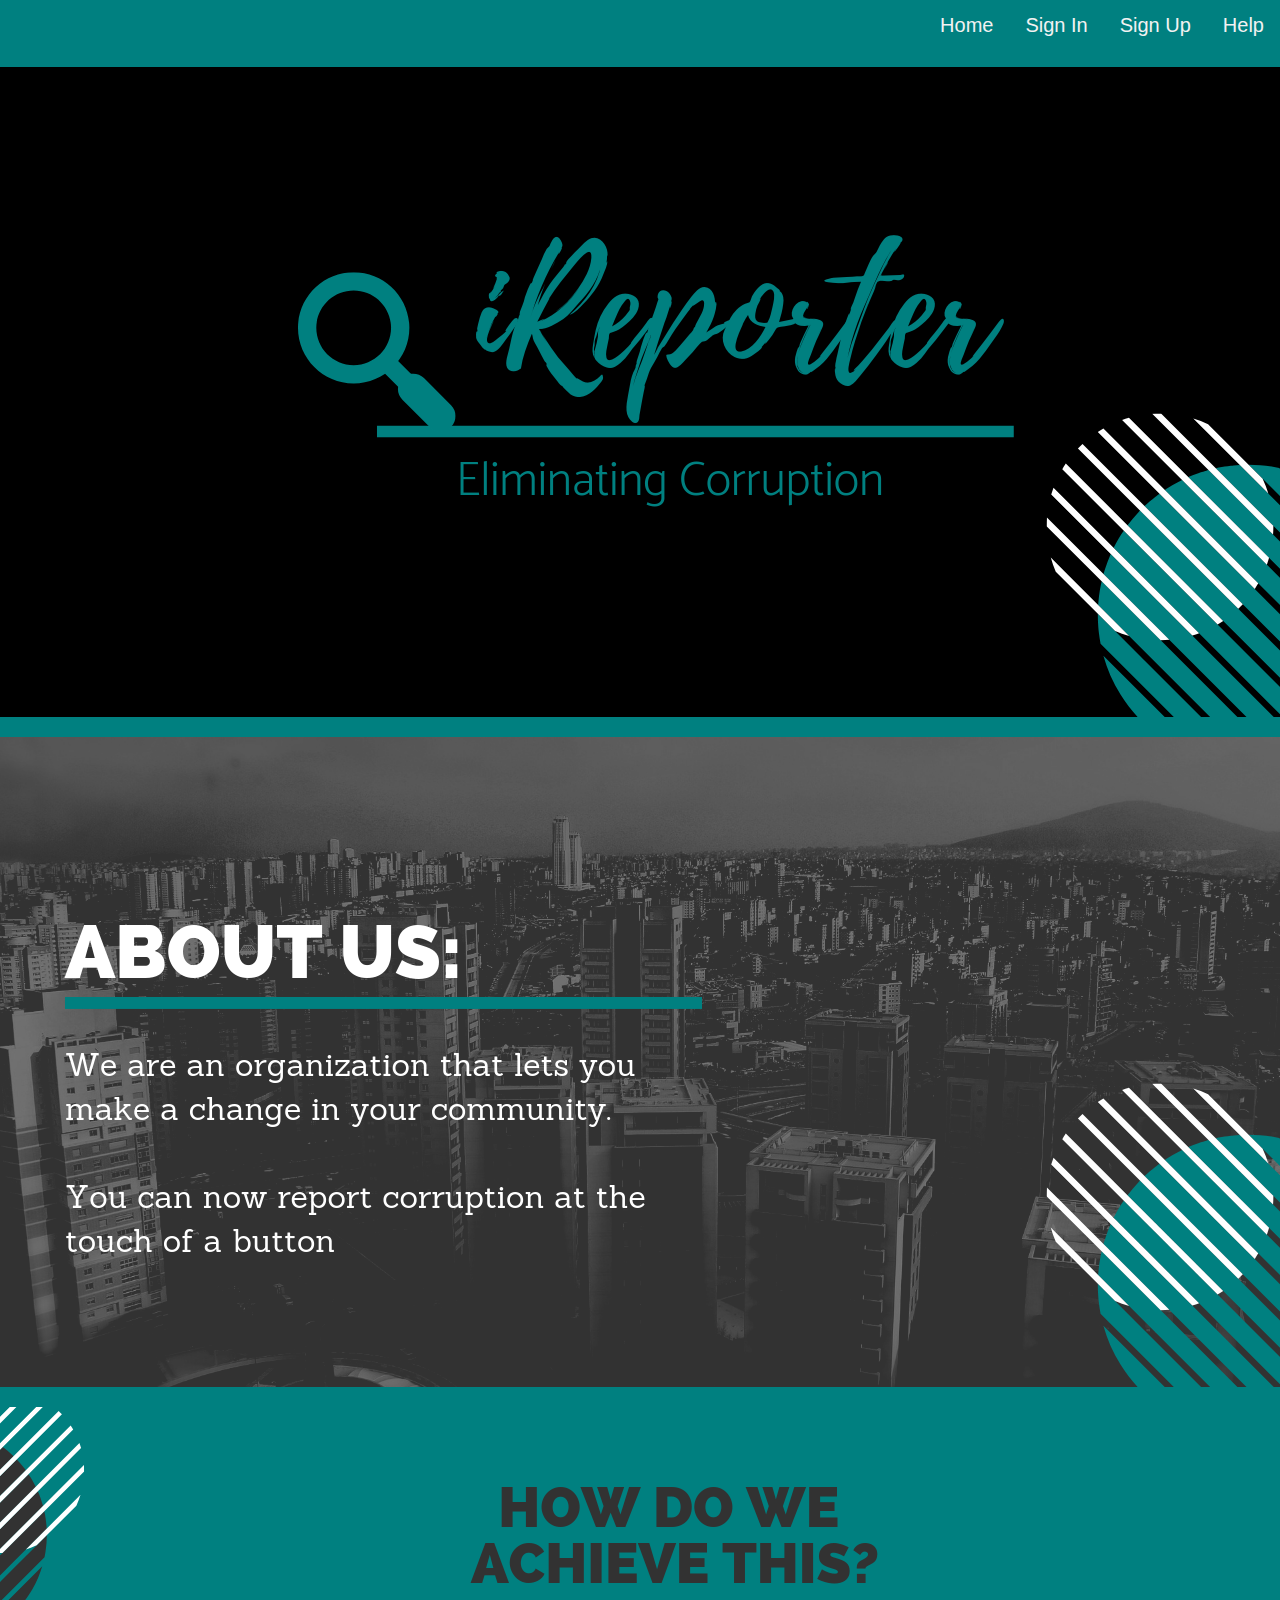
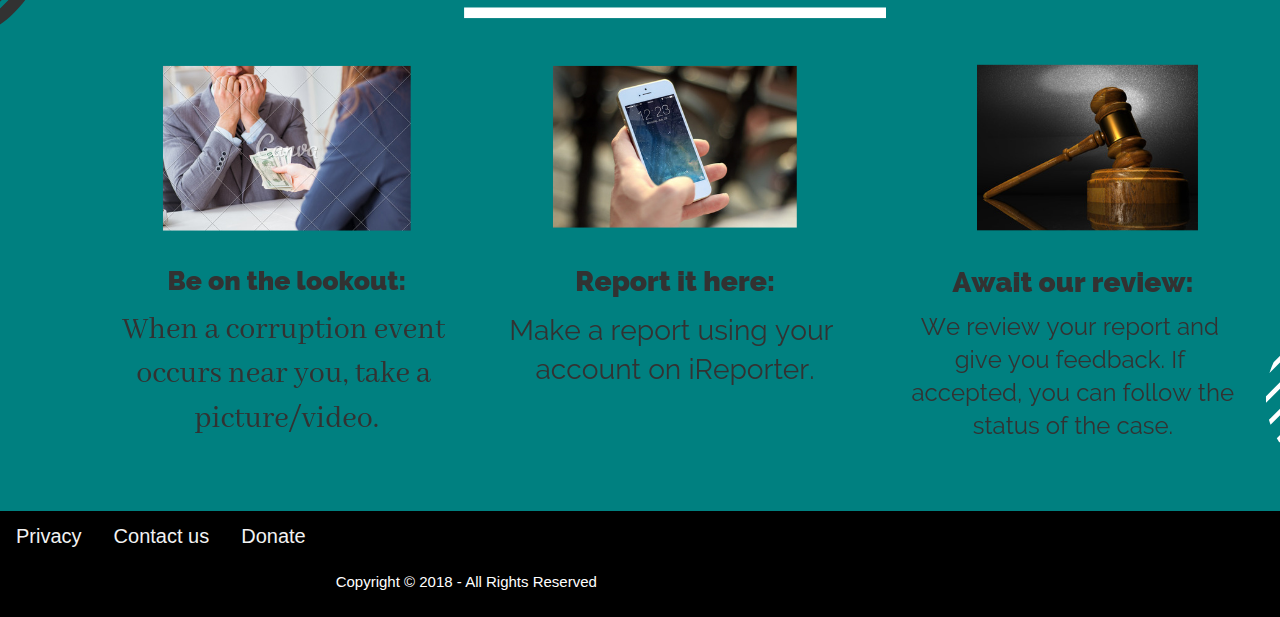
<file: ui/index.html>
<!DOCTYPE html>
<html>
<head>
    <meta charset="UTF-8">
    <meta name="viewport" content="width=device-width, initial-scale=1">
    <link rel="stylesheet" href="style.css">
</head>

<body>
  <div class="navbar">
    <div class="btn-group">
      <a class="active" href="help">Help</a>
      <a class="active" href="signup.html">Sign Up</a>
      <a class="active" href="signin.html">Sign In</a>
      <a class="active" href="index.html">Home</a>
    </div>
  </div>
 

</body>
  <p><img src="irep.png" alt="iRep"></p>
  <p><img src="abt.png" alt="About"></p>
  <p><img src="how.png"></p>
  <div class="img">
   <p><img href="action.png"></p>
   <!-- <button class="btn"><a href="signup.html">Sign up</button> -->
  </div>
   
<footer>
  
  <div class="foobar">
    <a class="btn" type="button" href="#">Privacy</a>
    <a class="btn" type="button" href="#">Contact us</a>
    <a class="btn" type="button" href="#">Donate</a>
    <br>
  <div class="foodeets">
    <br> 
  <div id="copyright" class="hoc clear"> 
  <p class="footac">Copyright &copy; 2018 - All Rights Reserved</p>
  </div>
  </div>
  </div>

</footer> 
</html>
</file>
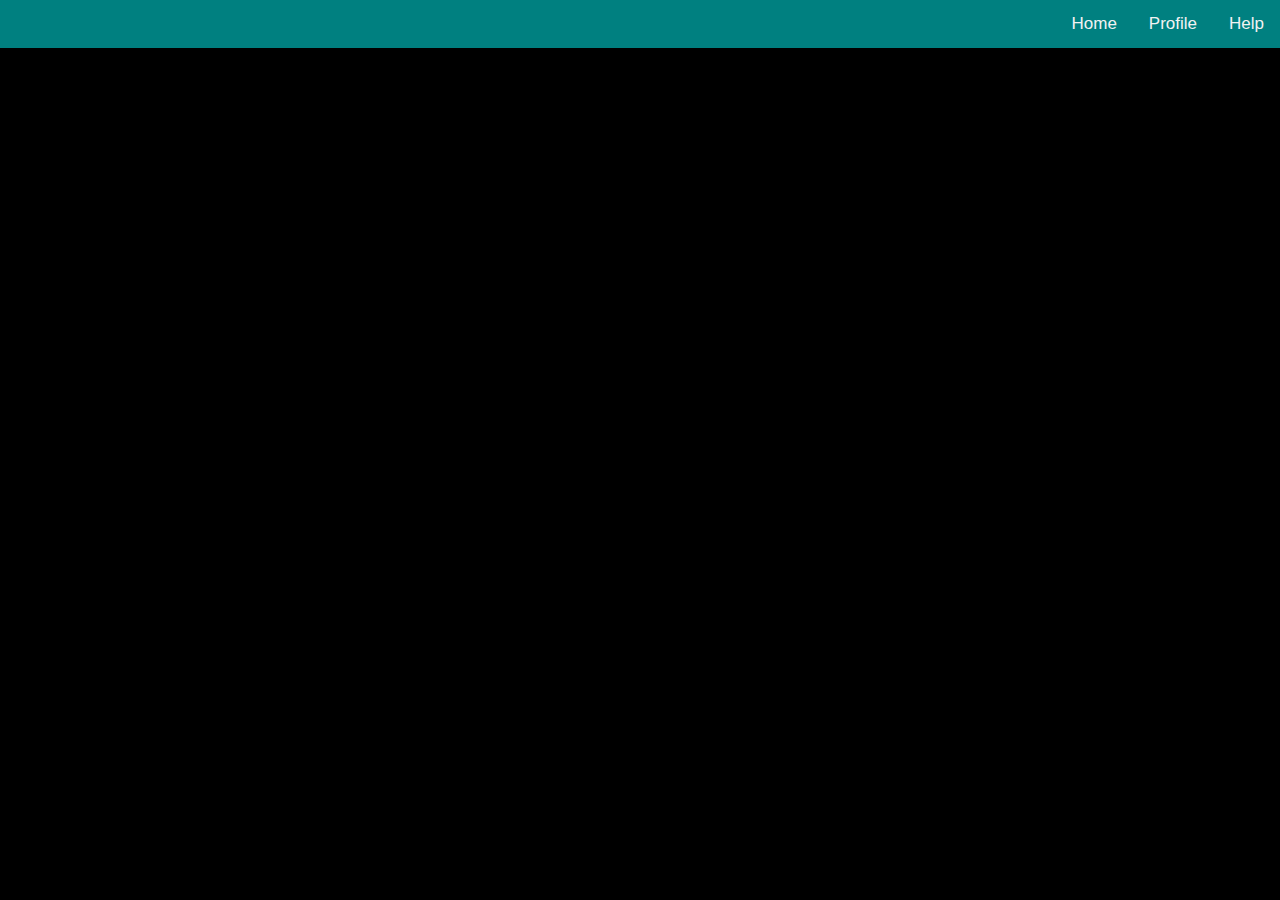
<file: ui/admin.html>
<html>
<head>

    <meta charset="UTF-8">
    <meta name="viewport" content="width=device-width, initial-scale=1">
    <link rel="stylesheet" href="admin.css">

</head>

<body>
    <div class="navbar">
    <div class="btn-group">
        <a class="active" href="#profile">Help</a>
        <a class="active" href="/home/andela/Desktop/iReporter/ui/prof.html">Profile</a>
        <a class="active" href="/home/andela/Desktop/iReporter/ui/index.html">Home</a>
    </div>
    </div>











</body>
</file>
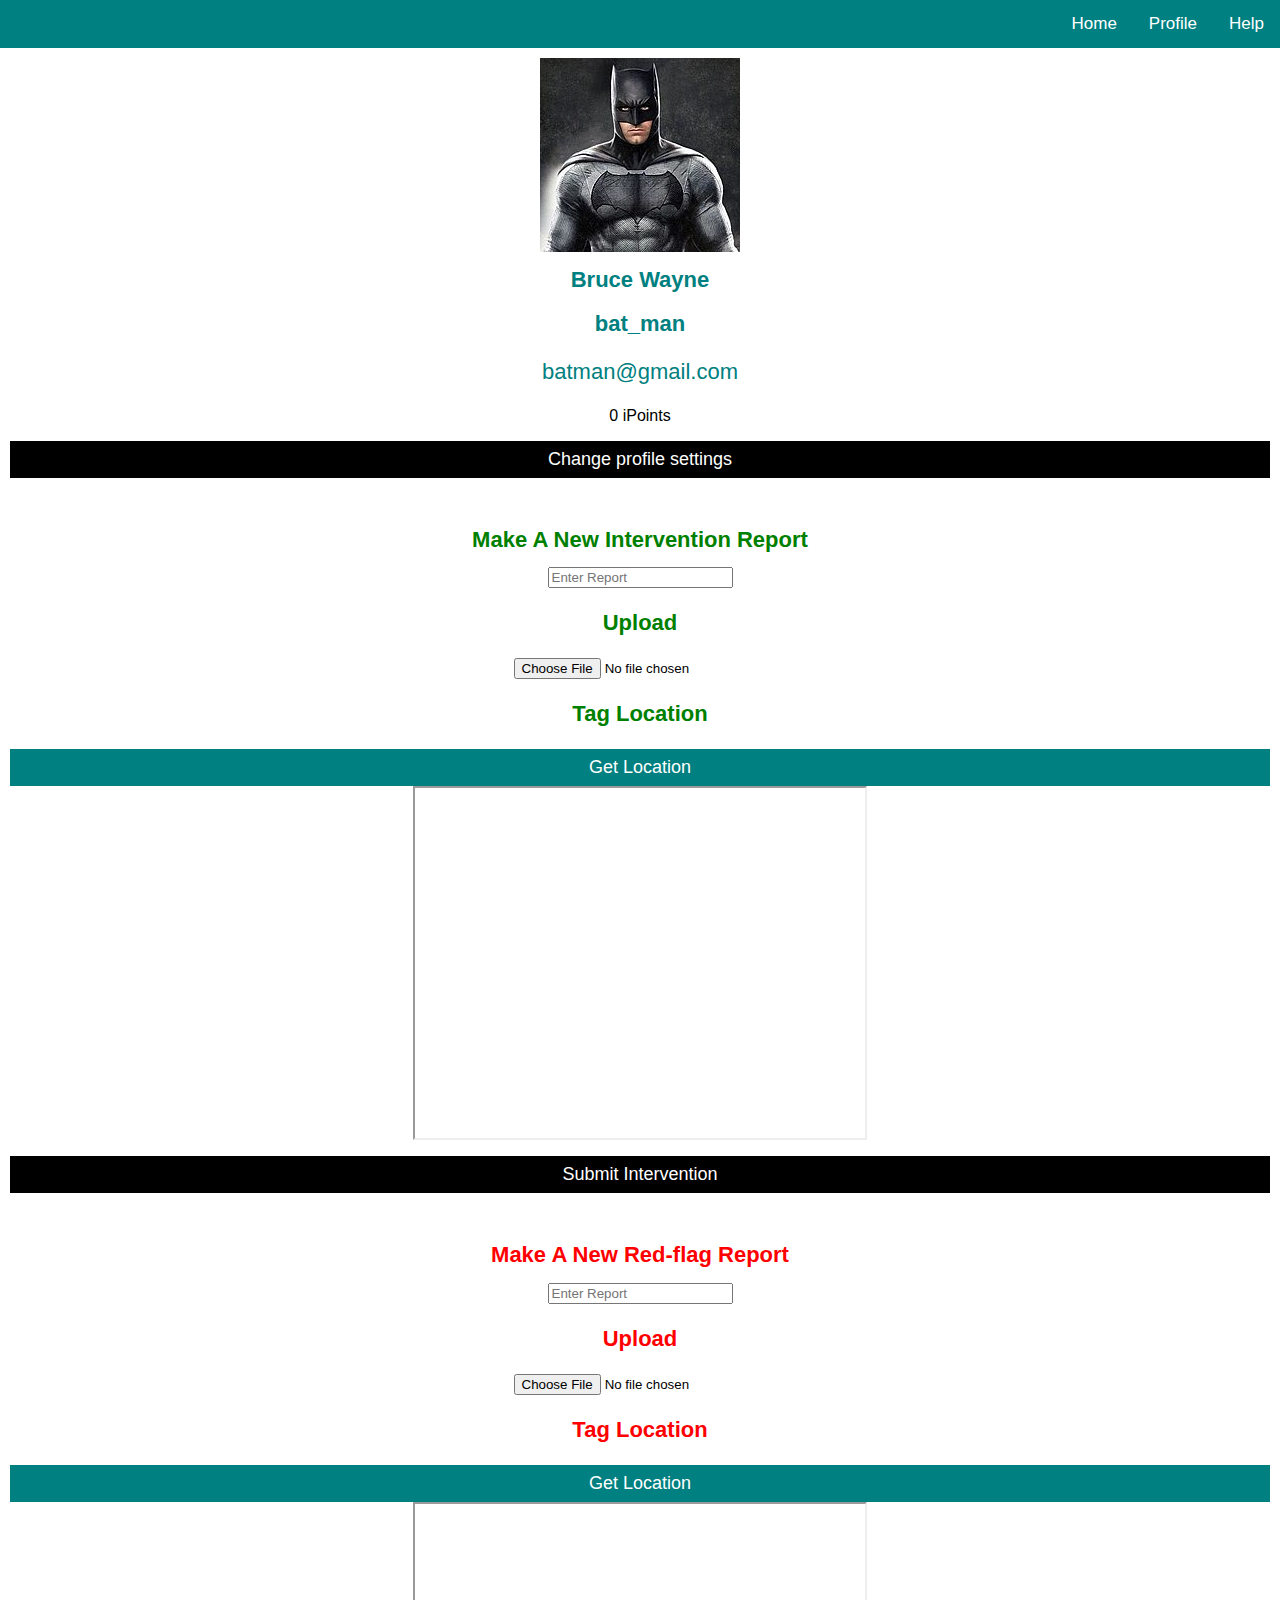
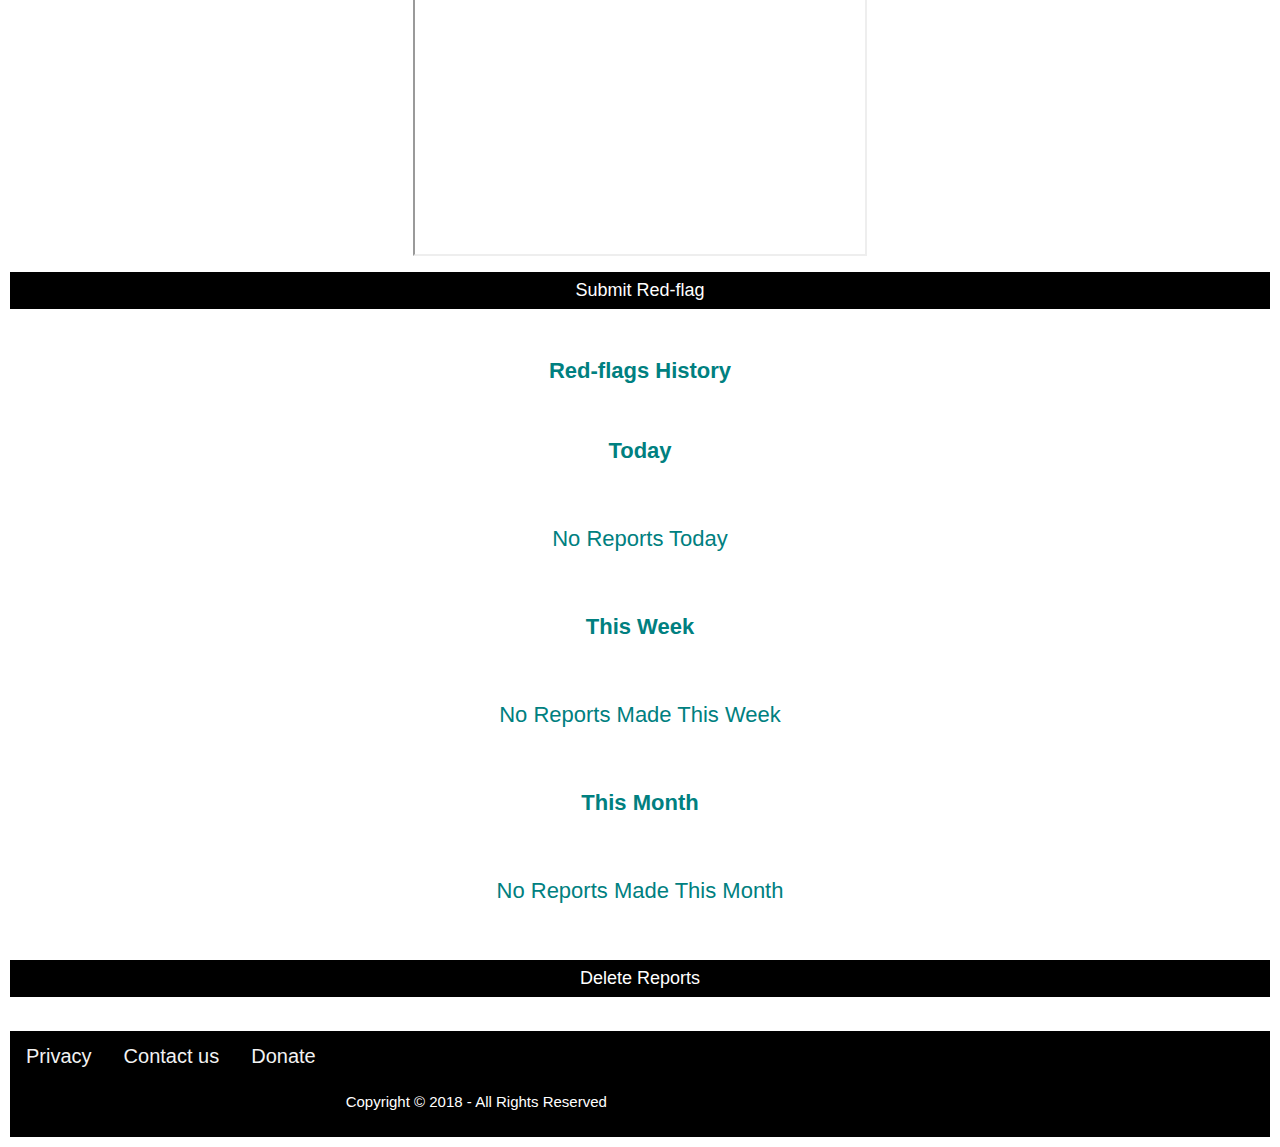
<file: ui/prof.html>
<html>
<head>

    <meta lang="en">
    <meta charset="utf-8" equiv="x-ua-compatible" content="ie=edge">
    <meta name="viewport" content="width=device-width, initial-scale=1">
    <link rel="stylesheet" href="profstyle.css">

</head>

<body>
    <div class="navbar">
        <div class="btn-group">
            <a class="active" href="#profile">Help</a>
            <a class="active" href="prof.html">Profile</a>
            <a class="active" href="index.html">Home</a>
        </div>
    </div>

    <div class="card">
        <img src="batman.JPG" alt="profpic" class="image">
        <h1 class="title">Bruce Wayne</h1>
        <h2 class="title">bat_man</h2>
        <p class="title">batman@gmail.com</p>
        <p>0 iPoints</p> 
        <p><button>Change profile settings</button></p>
        <br>
<!-- 
`   <div class="timeline">Timeline</div>
        <h1 class="timeline-text">Reports</h1>
             -->
    <div class="inter-box">
        <h1 class="txt">Make A New Intervention Report</h1>
        <input type="txt" name="report" placeholder="Enter Report">
        <h3 class="txt">Upload</h3>
        <input type="file" name="upload" placeholder="Upload Image/Video">
        <h3 class="txt">Tag Location</h3>
        <button class="loc-button" click="getLocation()">Get Location</button>        
        <iframe
            width="450"
            height="350"
            src="http://maps.google.co.ke;output=embed">
        </iframe>            
            <script>
            var x = document.getElementById("demo");
            function getLocation() {
                if (navigator.geolocation) {
                    navigator.geolocation.getCurrentPosition(showPosition);
                } else { 
                        x.innerHTML = "Geolocation is not supported by this browser.";
                }
            }

        function showPosition(position) {
            x.innerHTML = "Latitude: " + position.coords.latitude + 
            "<br>Longitude: " + position.coords.longitude;
        }
        </script><br>

        <p><button>Submit Intervention</button></p>
        <br>

    <div class="redflag-box">
        <h1 class="text">Make A New Red-flag Report</h1>
        <input type="text" name="report" placeholder="Enter Report">
        <h3 class="text">Upload</h3>
        <input type="file" name="upload" placeholder="Upload Image/Video">
        <h3 class="text">Tag Location</h3>
        <button class="loc-button" click="getLocation()">Get Location</button>
        <iframe
            width="450"
            height="350"
            src="http://maps.google.co.ke;output=embed">
        </iframe>
            <script>
            var x = document.getElementById("demo");
            function getLocation() {
                if (navigator.geolocation) {
                    navigator.geolocation.getCurrentPosition(showPosition);
                } else { 
                        x.innerHTML = "Geolocation is not supported by this browser.";
                }
            }

        function showPosition(position) {
            x.innerHTML = "Latitude: " + position.coords.latitude + 
            "<br>Longitude: " + position.coords.longitude;
        }
        </script><br>
        <p><button>Submit Red-flag</button></p>
        <br>

    <div class="histo-box">
        <h1 class="histo">Red-flags History</h1><br>
        <h3 class="histo">Today</h3><br>
        <p class="histo">No Reports Today</p><br>
        <h3 class="histo">This Week</h3><br>
        <p class="histo">No Reports Made This Week</p><br>
        <h3 class="histo">This Month</h3><br>
        <p class="histo">No Reports Made This Month</p><br>
        <p><button>Delete Reports</button></p>
        <br>
            
    </div>
    </div>
          
</body>
 
    <footer>
  
        <div class="foobar">
          <a class="btn" type="button" href="#">Privacy</a>
          <a class="btn" type="button" href="#">Contact us</a>
          <a class="btn" type="button" href="#">Donate</a>
          <br>
        <div class="foodeets">
          <br> 
        <div id="copyright" class="hoc clear"> 
        <p class="footac">Copyright &copy; 2018 - All Rights Reserved</p>
        </div>
        </div>
        </div>
      
    </footer> 
</html>
</file>
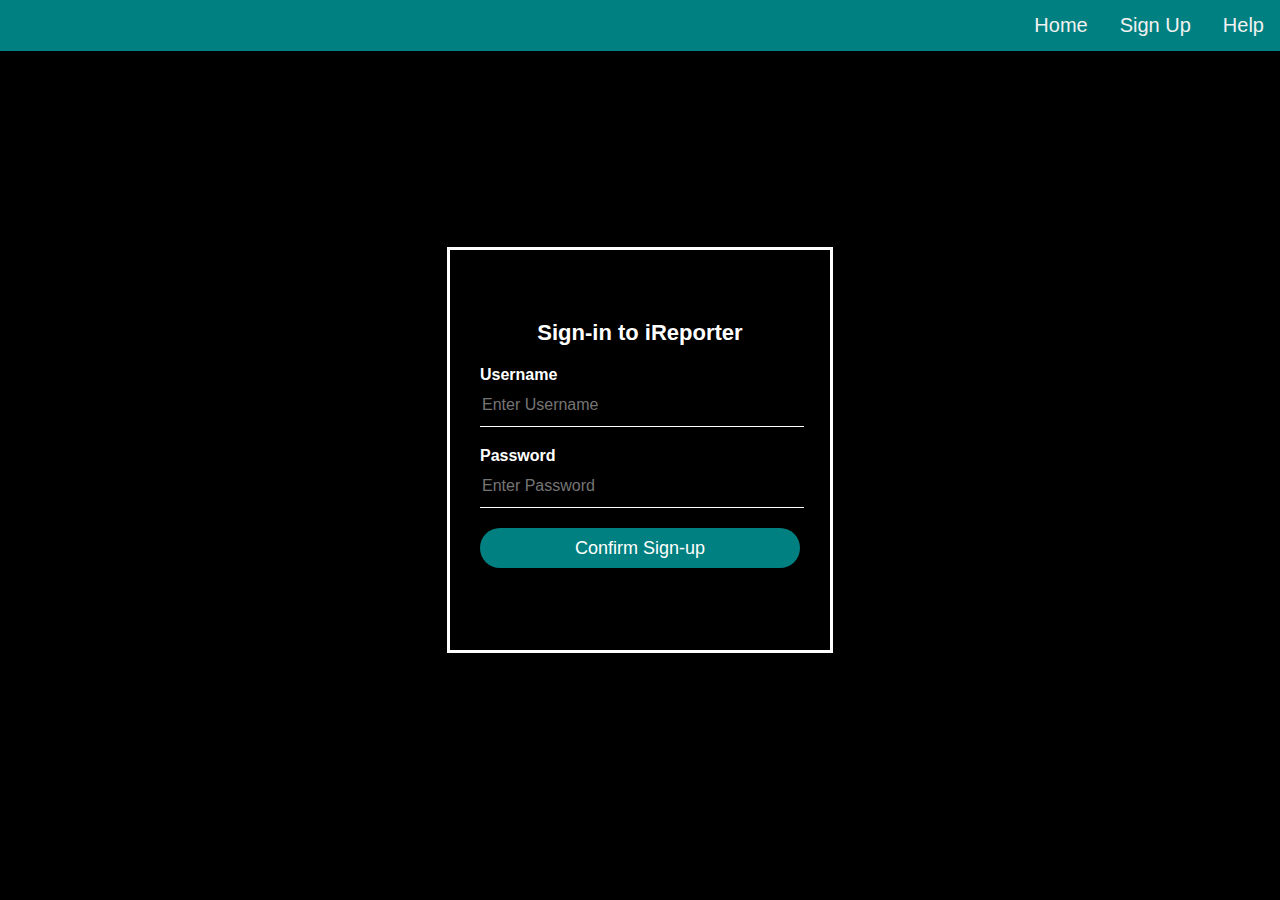
<file: ui/signin.html>
<!DOCTYPE html>

<head>
  <meta charset="utf-8">
  <meta name="viewport" content="width=device-width, initial-scale=1.0, maximum-scale=1.0, user-scalable=no">
    <title>iReporter</title>
    <link rel="stylesheet" type="text/css" href="signinstyle.css">
</head>
    <body>
        <div class="navbar">
            <div class="btn-group">
              <a class="active" href="help">Help</a>
              <a class="active" href="signup.html">Sign Up</a>
              <a class="active" href="index.html">Home</a>
            </div>
          </div>

    <div class="login-box">
    <!-- <img src="http://chittagongit.com//images/avatar-png-icon/avatar-png-icon-3.jpg" class="avatar"> -->
        <h1>Sign-in to iReporter</h1>
          <form>
          <p>Username</p>
          <input type="text" name="username" placeholder="Enter Username">
          <p>Password</p>
          <input type="password" name="password" placeholder="Enter Password">
          <input type="submit" href="prof.html" value="Confirm Sign-up">
        </form>
      </div>

    </body>

    </html>
</file>
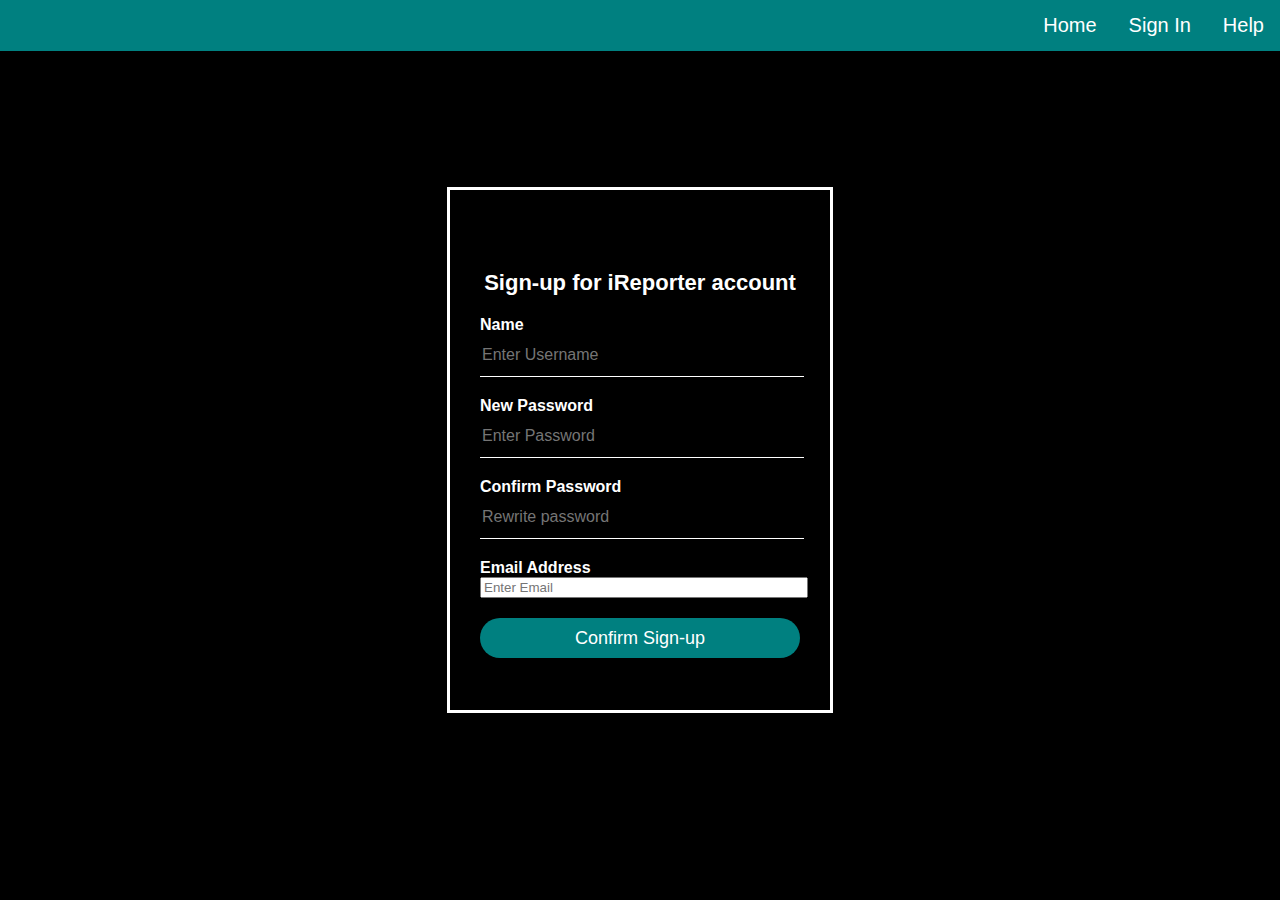
<file: ui/signup.html>
<!DOCTYPE html>

<head>
  <meta charset="utf-8">
  <meta name="viewport" content="width=device-width, initial-scale=1.0, maximum-scale=1.0, user-scalable=no">
    <title>iReporter</title>
    <link rel="stylesheet" type="text/css" href="signupstyle.css">
</head>
    <body>
        <div class="navbar">
            <div class="btn-group">
              <a class="active" href="help">Help</a>
              <a class="active" href="signin.html">Sign In</a>
              <a class="active" href="index.html">Home</a>
            </div>
          </div>

    <div class="login-box">
        <h1>Sign-up for iReporter account</h1>
          <form>
          <p>Name</p>
          <input type="text" name="username" placeholder="Enter Username">
          <p>New Password</p>
          <input type="password" name="password" required="required" placeholder="Enter Password">
          <p>Confirm Password</p>
          <input type="password" name="password" required="required" placeholder="Rewrite password">
          <p>Email Address</p>
          <input type="email" name="text" placeholder="Enter Email">
          <input type="submit" href="prof.html" value="Confirm Sign-up">
          <!-- <a class="submit" type="submit" href="prof.html" value="Confirm Sign-up"></a> -->
        </form>
      </div>

    </body>
</file>
<file: ui/style.css>
body{
    margin: 0;
    padding: 0;
    background: teal;
    background-size: cover;
    background-position: center;
    font-family: sans-serif;
}
.navbar{
    overflow: hidden;
    background-color: teal;
    background: teal (0, 0, 0, 0.5);
}
.navbar a {
    float: right;
    color: #f2f2f2;
    padding: 14px 16px;
    text-decoration: none;
    font-size: 20px;
}
.navbar a:hover{
    cursor: pointer;
    background: black;
}
.foobar{
    overflow: hidden;
    background-color: black;
    position: bottom;
}
.foobar a{
    float: left;
    color: #f2f2f2;
    padding: 14px 16px;
    text-decoration: none;
    font-size: 20px;
}
.foobar a:hover{
    cursor: pointer;
    background: teal;
    color:white; 
}
.foodeets {
    float: left;
    color: white;
    padding: 12px 14px;
    text-decoration: none;
    font-size: 15px;
}
/* .img {
    position: relative;
    width: 100%;
    max-width: 400px;
}
.img .btn {
    position: absolute;
    bottom: 1%;
    left: 1%;
    transform: translate(-10, -30);
    background-color: black;
    color: white;
    font-size: 16px;
    padding: 12px 24px;
    border: none;
    cursor: pointer;
    border-radius: 5px;
    text-align: center;
}
.img .btn:hover {
    background-color:teal;
} */
</file>
<file: ui/admin.css>
body{
    margin: 0;
    padding: 0;
    background: black;
    background-size: cover;
    background-position: center;
    font-family: sans-serif;
}
.navbar{
    overflow: hidden;
    background-color:teal;
    background: teal (0, 0, 0, 0.5);
}
.navbar a {
    float: right;
    color: #f2f2f2;
    text-align: center;
    padding: 14px 16px;
    text-decoration: none;
    font-size: 17px;
}
.navbar a:hover{
    cursor: pointer;
    background: black;
    color:white; 
}
</file>
<file: ui/profstyle.css>
body{
    margin: 0;
    padding: 0;
    font-family: sans-serif;
}
.navbar{
    overflow: hidden;
    background-color:teal;
}
.navbar a {
    float: right;
    color: white;
    padding: 14px 16px;
    text-decoration: none;
    font-size: 17px;
}
.navbar a:hover{
    cursor: pointer;
    background: black;
}  
.card {
    background: white;
    box-shadow: teal;
    /* max-width: 600px; */
    margin: 10px 10px;
    text-align: center;
    font-family: sans-serif, Arial;
}
.card image {
    vertical-align: middle;
    width: 200px;
    height: 200px;
    border-radius: 50%;
}
.title {
    text-decoration: none;
    font-size: 22px;
    color:teal;
}
button {
    border: none;
    outline: 0;
    display: inline-block;
    padding: 8px;
    color:white;
    background-color:black;
    text-align: center;
    cursor: pointer;
    width: 100%;
    font-size: 18px;
}
button:hover, a:hover {
    cursor: pointer;
    background:teal;
    color: black;
}
.histo-box {
    /* max-width: 600px; */
    margin: auto;
    text-align: center;
    font-family: sans-serif;
}
.histo {
    text-decoration: none;
    font-size: 22px;
    color:teal;
}
.inter-box{
    box-shadow: teal;
    /* max-width: 500px; */
    margin: auto;
    text-align: center;
    font-family: arial;
} 
.txt {
    text-decoration: none;
    font-size: 22px;
    color:green;
}
  
button {
    border: none;
    outline: 0;
    display: inline-block;
    padding: 8px;
    color: white;
    background-color: #000;
    text-align: center;
    cursor: pointer;
    width: 100%;
    font-size: 18px;
}
/* button:hover, a:hover {
    opacity: 0.7;
} */
.loc-button {
    border: none;
    outline: 0;
    display: inline-block;
    padding: 8px;
    color: white;
    background-color: teal;
    text-align: center;
    cursor: pointer;
    width: 100%;
    font-size: 18px;
}
.loc-button:hover, a:hover {
    cursor: pointer;
    background:black;
    color:white;
}
.redflag-box{
    box-shadow: teal;
    /* max-width: 500px; */
    margin: auto;
    text-align: center;
    font-family: arial;
}  
.text {
    text-decoration: none;
    font-size: 22px;
    color:red;
}  
button {
    border: none;
    outline: 0;
    display: inline-block;
    padding: 8px;
    color: white;
    background-color: #000;
    text-align: center;
    cursor: pointer;
    width: 100%;
    font-size: 18px;
}
button:hover, a:hover {
    opacity: 0.7;
}
/* .timeline {
    position: relative;
    left: 200px;
    border: 1px solid #008080;
}
.timeline-text {
    text-decoration: none;
    font-size: 22px;
    color:teal;
} */
.foobar{
    overflow: hidden;
    background-color: black;
    position: bottom;
}
.foobar a{
    float: left;
    color: #f2f2f2;
    padding: 14px 16px;
    text-decoration: none;
    font-size: 20px;
}
.foobar a:hover{
    cursor: pointer;
    background: teal;
    color:white; 
}
.foodeets {
    float: left;
    color: white;
    padding: 12px 14px;
    text-decoration: none;
    font-size: 15px;
}
</file>
<file: ui/signinstyle.css>
body{
    margin: 0;
    padding: 0;
    background-color: black;
    background-size: cover;
    background-position: center;
    font-family: sans-serif;
}
.navbar{
    overflow: hidden;
    background-color: teal;
    background: teal (0, 0, 0, 0.5);
}
.navbar a {
    float: right;
    color: #f2f2f2;
    padding: 14px 16px;
    text-decoration: none;
    font-size: 20px;
}
.navbar a:hover{
    cursor: pointer;
    background: black;
}
.login-box{
    width: 320px;
    height: 260px;
    background: rgba(0, 0, 0, 0.5);
    color: #fff;
    top: 50%;
    left: 50%;
    position: absolute;
    transform: translate(-50%,-50%);
    padding: 70px 30px;
    border: solid white;
}
.avatar{
    width: 100px;
    height: 100px;
    border-radius: 50%;
    position: absolute;
    top: -55px;
    left: calc(50%-50px);
}
h1{
    margin: 0;
    padding: 0 0 20px;
    text-align: center;
    font-size: 22px;
}
.login-box p{
    margin: 0;
    padding: 0;
    font-weight: bolder;
}
.login-box input{
    width: 100%;
    margin-bottom: 20px;
}
.login-box input[type="text"], input[type='password']
{
    border: none;
    border-bottom: 1px solid #fff;
    background: transparent;
    outline: none;
    height: 40px;
    color: teal;
    font-size: 16px;
}
.login-box input[type="submit"]
{
    border: none;
    outline: none;
    height: 40px;
    background: teal;
    color: #fff;
    font-size: 18px;
    border-radius: 20px;   
}
.login-box input[type="submit"]:hover
{
    cursor: pointer;
    background: white;
    color: #000;    
}
.login-box a{
    text-decoration: none;
    font-size: #fff;
}
.login-box a:hover
{
    color: white
}
</file>
<file: ui/signupstyle.css>
body{
    margin: 0;
    padding: 0;
    background-color: black;
    background-size: cover;
    background-position: center;
    font-family: sans-serif;
}
.navbar{
    overflow: hidden;
    background-color: teal;
    /* background: teal (0, 0, 0, 0.5); */
}
.navbar a {
    float: right;
    color: white;
    padding: 14px 16px;
    text-decoration: none;
    font-size: 20px;
}
.navbar a:hover{
    cursor: pointer;
    background: black;
}

.login-box{
    width: 320px;
    height: 360px;
    background: black;
    color: #fff;
    top: 50%;
    left: 50%;
    position: absolute;
    transform: translate(-50%,-50%);
    padding: 80px 30px;
    border: solid white;
}
h1{
    margin: 0;
    padding: 0 0 20px;
    text-align: center;
    font-size: 22px;
}
.login-box p{
    margin: 0;
    padding: 0;
    font-weight: bold;
}
.login-box input{
    width: 100%;
    margin-bottom: 20px;
}
.login-box input[type="text"], input[type='password']
{
    border: none;
    border-bottom: 1px solid #fff;
    background: transparent;
    outline: none;
    height: 40px;
    color:teal;
    font-size: 16px;
}
.login-box input[type="submit"]
{
    border: none;
    outline: none;
    height: 40px;
    background: teal;
    color: #fff;
    font-size: 18px;
    border-radius: 20px;   
}
.login-box input[type="submit"]:hover
{
    cursor: pointer;
    background: white;
    color: #000;    
}
.login-box a{
    text-decoration: none;
    font-size: #fff;
}
.login-box a:hover
{
    color: white
}
</file>
